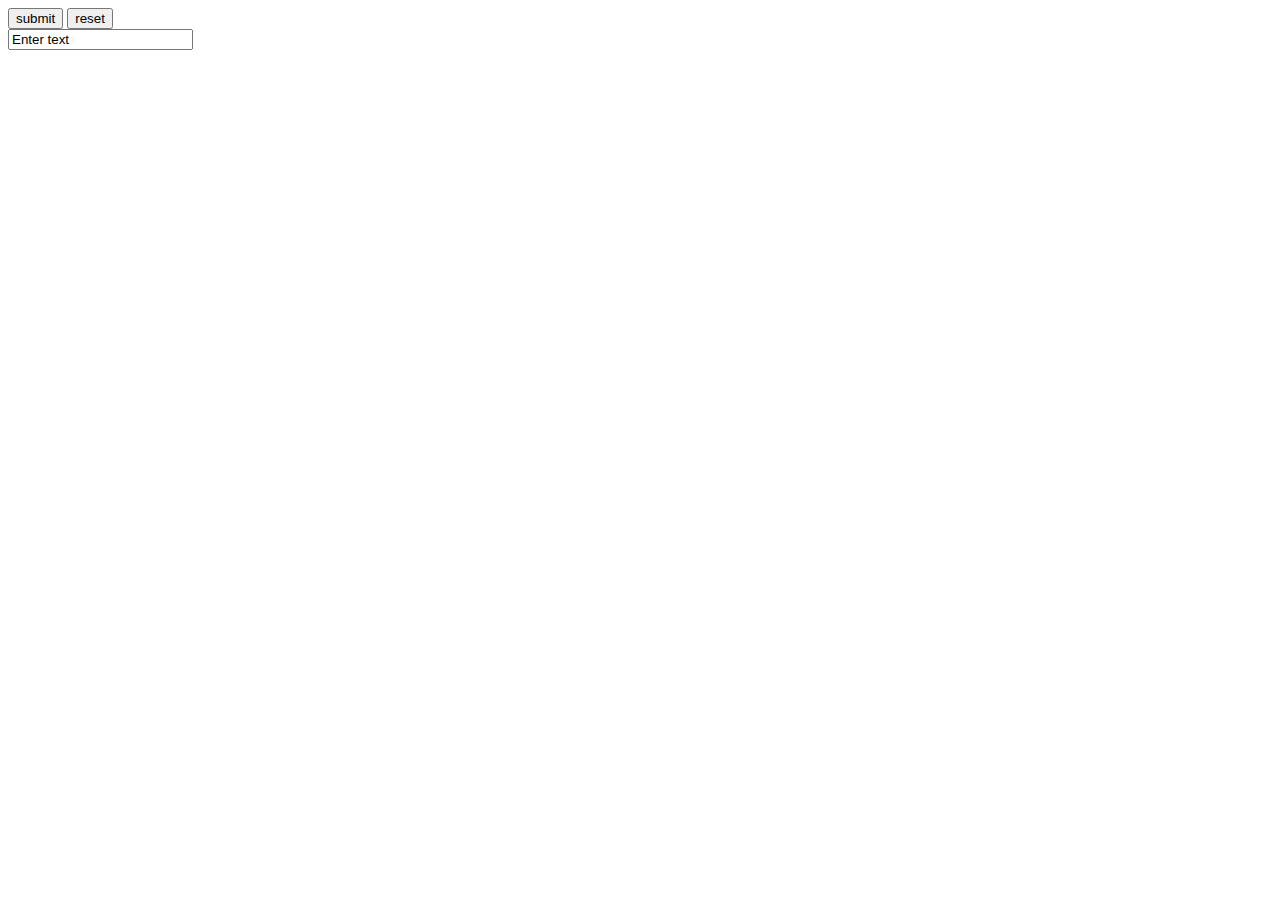
<file: hw8/index.html>
<!DOCTYPE html>
<html lang="en">
<head>
    <meta charset="UTF-8">
    <meta http-equiv="X-UA-Compatible" content="IE=edge">
    <meta name="viewport" content="width=device-width, initial-scale=1.0">
    <title>Document</title>
</head>
<body>
    <form action="" id>
        <input type="submit" value="submit" name="submit">
        <input type="reset" value="reset" name="reset">
    </form>
    <script src="script.js"></script>
</body>
</html>
</file>
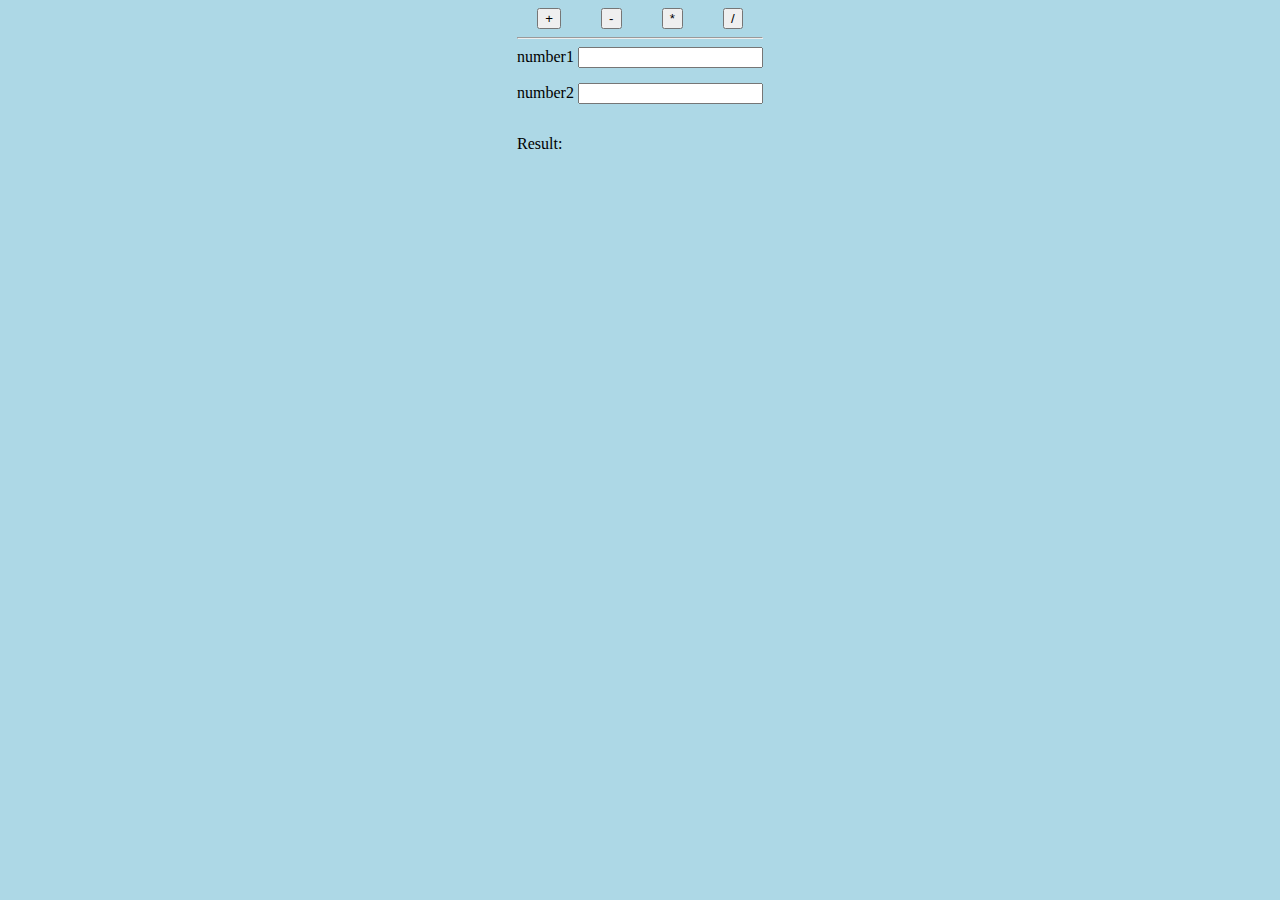
<file: test-task/index.html>
<!DOCTYPE html>
<html lang="en">
<head>
    <meta charset="UTF-8">
    <meta http-equiv="X-UA-Compatible" content="IE=edge">
    <meta name="viewport" content="width=device-width, initial-scale=1.0">
    <link rel="stylesheet" href="style.css">
    <title>Document</title>
</head>
<body>
    <main>
        <div class="operators">
            <button class="plus" onclick="plus()">+</button>
            <button class="minus" onclick="minus()">-</button>
            <button class="multiply" onclick="multiply()">*</button>
            <button class="devide" onclick="devide()">/</button>
        </div>
        <hr>
        <div class="numbers">
            <span>number1
                <input type="text" id="num1">
            </span>
            <span>number2
                <input type="text" id="num2">
            </span>
        </div>
        <p class="result">Result: </p>
    </main>

    <script src="script.js"></script>
</body>
</html>
</file>
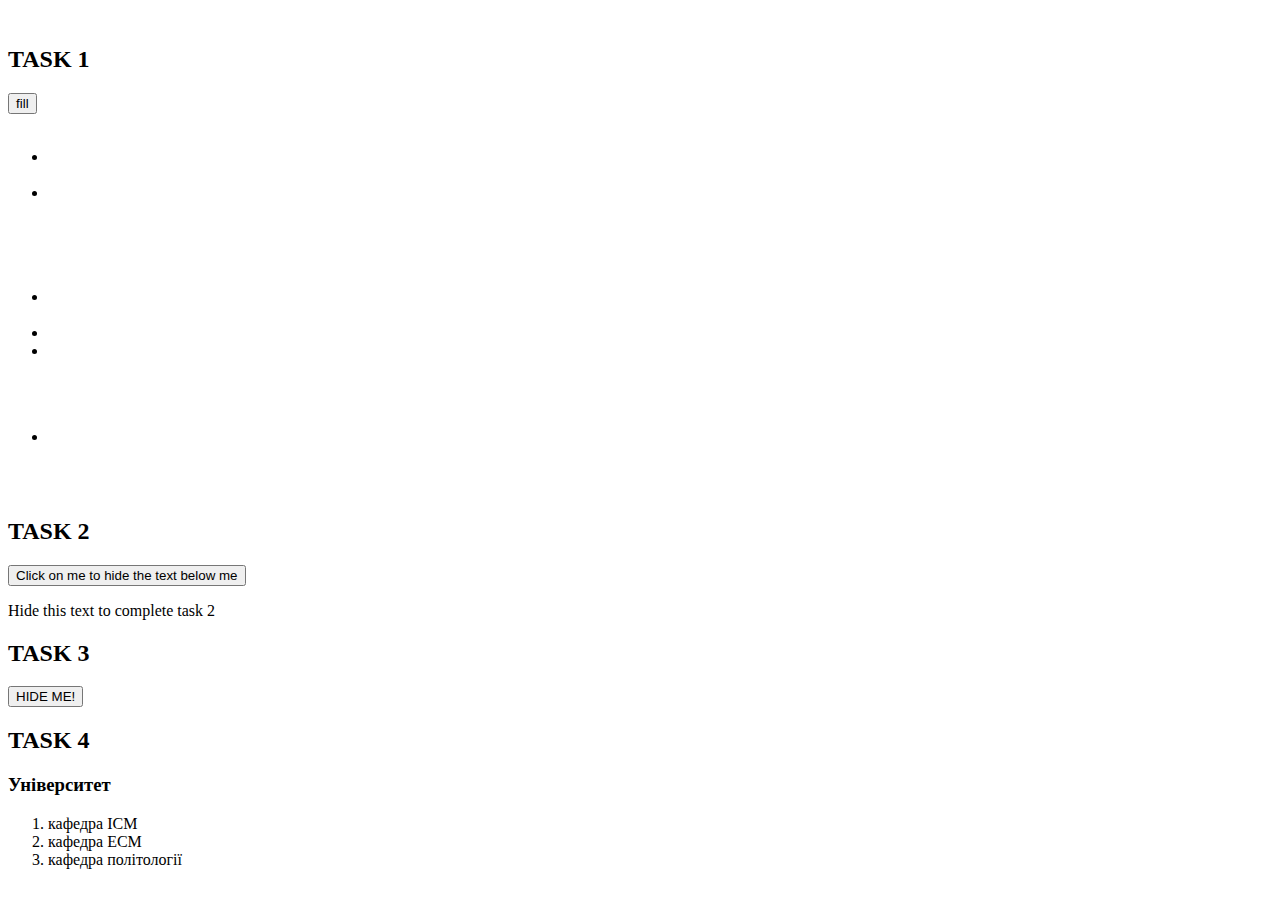
<file: hw7/task1-4/index.html>
<!DOCTYPE html>
<html lang="en">
<head>
    <meta charset="UTF-8">
    <meta http-equiv="X-UA-Compatible" content="IE=edge">
    <meta name="viewport" content="width=device-width, initial-scale=1.0">
    <title>Document</title>
    <style>
    .external-red {
        background-color: red;
    }
    </style> 
</head>
<body>
    <div class="task1">
        <h2>TASK 1</h2>
        <button onclick="fillLists()">fill</button>
        <ul> 
            <li></li> 
            <li></li> 
            </ul> 
            <br>
            <ul> 
            <li></li> 
            <li></li>
            <li></li>
            </ul> 
            <br>
            <ul> 
            <li></li> 
        </ul> 
    </div>        
    <div class="task2">
        <h2>TASK 2</h2>
    </div>
    <div class="task3">
        <h2>TASK 3</h2>
    </div>
    <div class="task4">
        <h2>TASK 4</h2>
    </div>
    
    <script src="script.js"></script>
</body>
</html>
</file>
<file: test-task/style.css>
body {
    background-color: lightblue;
    display: flex;
    align-items: center;
    flex-direction: column;
}

.operators {
    display: flex;
    justify-content: space-around;
}
.numbers {
    display: flex;
    flex-direction: column;
}
.numbers span {
    padding-bottom: 15px;
}
</file>
